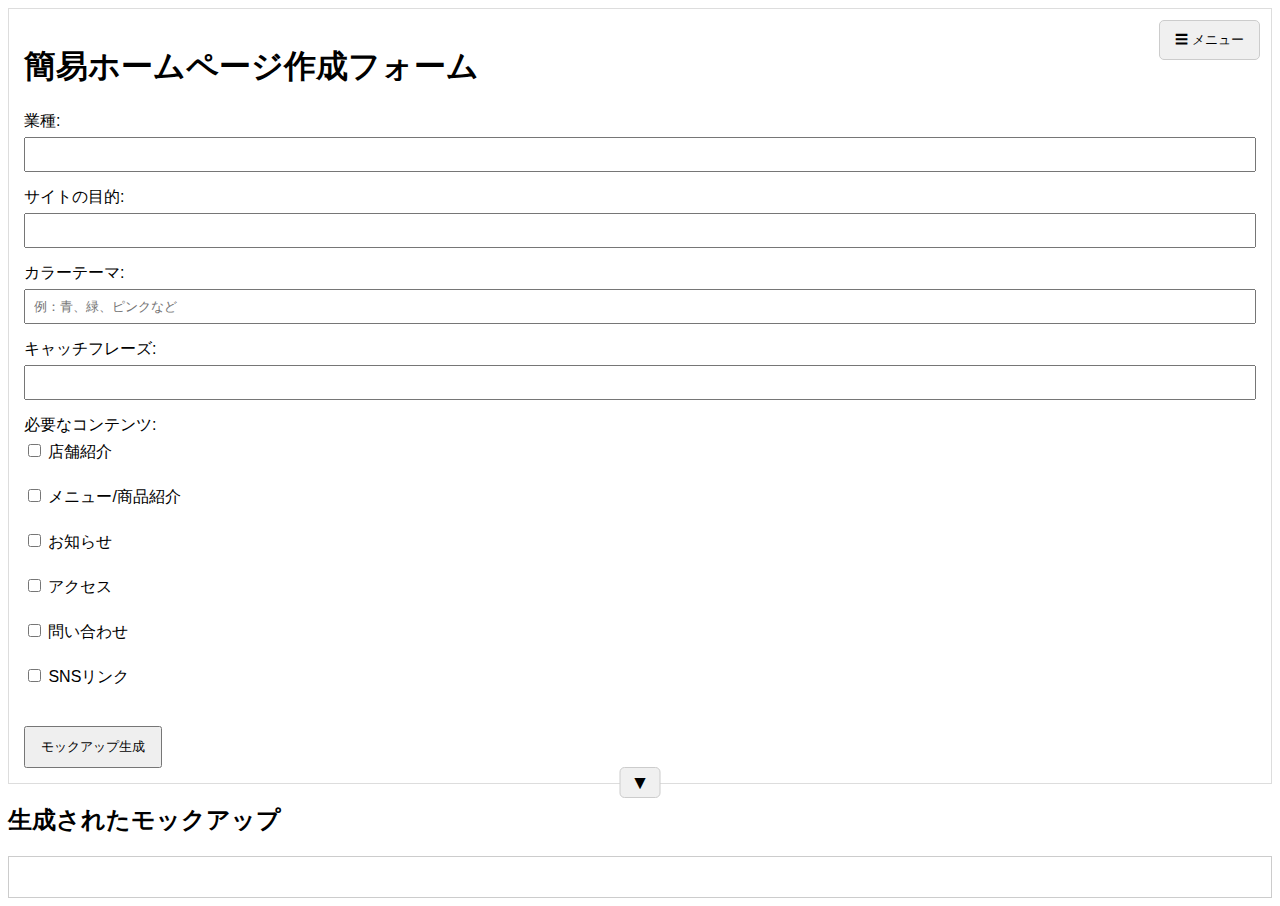
<file: site.html>
<!DOCTYPE html>
<html lang="ja">
<head>
    <meta charset="UTF-8">
    <meta name="viewport" content="width=device-width, initial-scale=1.0">
    <title>簡易ホームページ作成フォーム</title>
    <style>
       body { font-family: sans-serif; }
        .form-group { margin-bottom: 15px; }
        label { display: block; margin-bottom: 5px; }
        input[type="text"], select, textarea { width: 100%; padding: 8px; box-sizing: border-box; }
        button { padding: 10px 15px; cursor: pointer; }
        #mockup-container { margin-top: 20px; border: 1px solid #ccc; padding: 20px; }
        .header { background-color: #eee; padding: 10px; text-align: center; }
        .hero { background-color: #f9f9f9; padding: 20px; text-align: center; }
        .section { margin-bottom: 20px; padding: 15px; border: 1px solid #ddd; }
        .footer { background-color: #eee; padding: 10px; text-align: center; }

        #form-section {
            margin-bottom: 20px;
            padding: 15px;
            border: 1px solid #ddd;
            position: relative; /* ボタンの絶対配置の基準 */
        }

        #form-content {
            /* 初期表示 */
        }
        .form-toggle-button {
            position: absolute;
            bottom: -15px; /* 下辺から少し下 */
            left: 50%;
            transform: translateX(-50%); /* 中央揃え */
            padding: 5px 10px;
            background-color: #f0f0f0;
            border: 1px solid #ccc;
            border-radius: 5px;
            cursor: pointer;
            font-size: 1.2em;
            line-height: 1;
        }

        .form-toggle-button:focus {
            outline: none;
        }        

        #toggle-form {
            margin-top: 10px;
        }

        .hamburger-menu {
            position: fixed;
            top: 20px;
            right: 20px;
            z-index: 1000;
        }

        #hamburger-toggle {
            padding: 10px 15px;
            cursor: pointer;
            background-color: #f0f0f0;
            border: 1px solid #ccc;
            border-radius: 5px;
        }

        #hamburger-content {
            display: none;
            flex-direction: column;
            background-color: #f9f9f9;
            border: 1px solid #ccc;
            border-radius: 5px;
            padding: 10px;
            margin-top: 5px;
            gap: 10px;
            align-items: flex-start;
        }

        #hamburger-content > button {
            width: 100%;
            padding: 10px;
            box-sizing: border-box;
            border: none;
            background-color: #eee;
            cursor: pointer;
            border-radius: 3px;
            text-align: left;
        }

        #version-sidebar {
            margin-top: 10px;
            border-top: 1px solid #ddd;
            padding-top: 10px;
        }

        #version-sidebar h3 {
            margin-top: 0;
        }

        #version-sidebar ul {
            list-style-type: none;
            padding: 0;
        }

        #version-sidebar ul li {
            margin-bottom: 5px;
        }

        #version-sidebar ul li button {
            margin-left: 5px;
            padding: 5px 8px;
            font-size: 0.9em;
        }
    </style>
</head>
<body>
    <div id="form-section">
        <h1>簡易ホームページ作成フォーム</h1>
        
        <div id="form-content">
            <div class="form-group">
                <label for="industry">業種:</label>
                <input type="text" id="industry" name="industry">
            </div>
            <div class="form-group">
                <label for="purpose">サイトの目的:</label>
                <input type="text" id="purpose" name="purpose">
            </div>
            <div class="form-group">
                <label for="color">カラーテーマ:</label>
                <input type="text" id="color" name="color" placeholder="例：青、緑、ピンクなど">
            </div>
            <div class="form-group">
                <label for="catchphrase">キャッチフレーズ:</label>
                <input type="text" id="catchphrase" name="catchphrase">
            </div>
            <div class="form-group">
                <label>必要なコンテンツ:</label>
                <label><input type="checkbox" name="content" value="店舗紹介"> 店舗紹介</label><br>
                <label><input type="checkbox" name="content" value="メニュー/商品紹介"> メニュー/商品紹介</label><br>
                <label><input type="checkbox" name="content" value="お知らせ"> お知らせ</label><br>
                <label><input type="checkbox" name="content" value="アクセス"> アクセス</label><br>
                <label><input type="checkbox" name="content" value="問い合わせ"> 問い合わせ</label><br>
                <label><input type="checkbox" name="content" value="SNSリンク"> SNSリンク</label><br>
            </div>
            <div id="content-details">
                </div>
            <button id="generate-button" onclick="generateMockup()">モックアップ生成</button>
        </div>
        <button id="toggle-form" class="form-toggle-button">▼</button>
    </div>

    <h2>生成されたモックアップ</h2>
    <div id="mockup-container">
        </div>

    <div class="hamburger-menu">
        <button id="hamburger-toggle">☰ メニュー</button>
        <div id="hamburger-content">
            <button id="save-button">モックアップを保存</button>
            <button id="load-button">モックアップを読み込み</button>
            <button id="toggle-history">バージョン履歴を開く</button>
            <div id="version-sidebar">
                <h3>バージョン履歴</h3>
                <ul id="version-history-list"></ul>
            </div>
            <label for="font-selector">フォント:</label>
            <select id="font-selector">
                <option value="">デフォルト</option>
                <option value="Arial, sans-serif">Arial</option>
                <option value="Helvetica, sans-serif">Helvetica</option>
                <option value="'Times New Roman', serif">Times New Roman</option>
                <option value="'Courier New', monospace">Courier New</option>
                <option value="Georgia, serif">Georgia</option>
                <option value="Verdana, sans-serif">Verdana</option>
                <option value="'MS Pゴシック', sans-serif">MS Pゴシック</option>
                <option value="'Yu Gothic', sans-serif">游ゴシック</option>
                </select>
        </div>
    </div>

    <script>
const formSection = document.getElementById('form-section');
        const formContent = document.getElementById('form-content');
        const generateButton = document.getElementById('generate-button');
        const toggleFormButton = document.getElementById('toggle-form');
        const contentDetailsDiv = document.getElementById('content-details');
        const contentCheckboxes = document.querySelectorAll('input[name="content"]');
        const mockupContainer = document.getElementById('mockup-container');
        const hamburgerToggle = document.getElementById('hamburger-toggle');
        const hamburgerContent = document.getElementById('hamburger-content');
        const saveButton = document.getElementById('save-button');
        const loadButton = document.getElementById('load-button');
        const toggleHistoryButton = document.getElementById('toggle-history');
        const versionSidebar = document.getElementById('version-sidebar');
        const fontSelector = document.getElementById('font-selector');
        let activeElementForFontChange = null;
        const historyList = document.getElementById('version-history-list');
        let versions = [];
        let saveTimer;
        let formVisible = true;
        let currentlyEditing = null;

        contentCheckboxes.forEach(checkbox => {
            checkbox.addEventListener('change', () => {
                contentDetailsDiv.innerHTML = '';
                contentCheckboxes.forEach(cb => {
                    if (cb.checked) {
                        const label = document.createElement('label');
                        label.textContent = `${cb.value}の内容:`;
                        const textarea = document.createElement('textarea');
                        textarea.name = `${cb.value.replace('/', '_')}_text`;
                        contentDetailsDiv.appendChild(label);
                        contentDetailsDiv.appendChild(textarea);
                        contentDetailsDiv.appendChild(document.createElement('br'));
                    }
                });
            });
        });

        function generateMockup() {
            const industry = document.getElementById('industry').value;
            const purpose = document.getElementById('purpose').value;
            const color = document.getElementById('color').value;
            const catchphrase = document.getElementById('catchphrase').value;
            const selectedContents = Array.from(document.querySelectorAll('input[name="content"]:checked')).map(cb => cb.value);
            const contentTexts = {};
            selectedContents.forEach(content => {
                const textarea = document.querySelector(`textarea[name="${content.replace('/', '_')}_text"]`);
                if (textarea) {
                    contentTexts[content] = textarea.value;
                }
            });

            let mockupHTML = `
                <div class="header" style="background-color: ${color}; color: #fff;">
                    <h1>[ロゴ]</h1>
                    <nav>
                        ${selectedContents.map(content => `<a href="#${content.replace('/', '-')}">${content}</a>`).join(' | ')}
                    </nav>
                </div>
                <div class="hero" style="background-color: #f9f9f9;">
                    <img src="https://via.placeholder.com/800x300?text=Hero+Image" alt="ヒーロー画像" style="max-width: 100%;">
                    <h2>${catchphrase}</h2>
                </div>
            `;

            if (selectedContents.includes('店舗紹介')) {
                mockupHTML += `
                    <div id="店舗紹介" class="section">
                        <h3>店舗紹介</h3>
                        <img src="https://via.placeholder.com/300x200?text=Store+Image" alt="店舗画像" class="editable-image" data-image-id="store-image" style="float: left; margin-right: 15px;">
                        <p contentEditable="true">${contentTexts['店舗紹介'] || 'ここに店舗紹介が入ります。'}</p>
                        <div style="clear: both;"></div>
                    </div>
                `;
            }

            if (selectedContents.includes('メニュー/商品紹介')) {
                mockupHTML += `
                    <div id="メニュー-商品紹介" class="section">
                        <h3>メニュー/商品紹介</h3>
                        <p contentEditable="true">${contentTexts['メニュー/商品紹介'] || 'ここにメニューや商品の紹介が入ります。'}</p>
                        <table>
                            <thead>
                                <tr><th>商品名</th><th>価格</th></tr>
                            </thead>
                            <tbody>
                                <tr><td>商品A</td><td>1,000円</td></tr>
                                <tr><td>商品B</td><td>2,000円</td></tr>
                            </tbody>
                        </table>
                    </div>
                `;
            }

            if (selectedContents.includes('お知らせ')) {
                mockupHTML += `
                    <div id="お知らせ" class="section">
                        <h3>お知らせ</h3>
                        <p contentEditable="true">${contentTexts['お知らせ'] || 'ここにお知らせが入ります。'}</p>
                        <ul>
                            <li>2023年X月X日：新しいサービスを開始しました。</li>
                        </ul>
                    </div>
                `;
            }

            if (selectedContents.includes('アクセス')) {
                mockupHTML += `
                    <div id="アクセス" class="section">
                        <h3>アクセス</h3>
                        <p contentEditable="true">${contentTexts['アクセス'] || 'ここにアクセス情報が入ります。'}</p>
                        <iframe src="https://www.google.com/maps/embed?pb=!1m18!1m12!1m3!1d3241.745777342719!2d139.5362846152564!3d35.3354288802035!2m3!1f0!2f0!3f0!3m2!1i1024!2i768!4f13.1!3m3!1m2!1s0x6018578a5769c995%3A0x994c38314c11505c!2z5rWc5Y2X6aeF!5e0!3m2!1sja!2sjp!4v1682345678901!5m2!1sja!2sjp" width="600" height="450" style="border:0;" allowfullscreen="" loading="lazy"></iframe>
                    </div>
                `;
            }

            if (selectedContents.includes('問い合わせ')) {
                mockupHTML += `
                    <div id="問い合わせ" class="section">
                        <h3>問い合わせ</h3>
                        <p contentEditable="true">${contentTexts['問い合わせ'] || 'ここにお問い合わせフォームが入ります。'}</p>
                        <form>
                            <label for="name">お名前:</label><br>
                            <input type="text" id="name" name="name"><br>
                            <label for="email">メールアドレス:</label><br>
                            <input type="email" id="email" name="email"><br>
                            <label for="message">お問い合わせ内容:</label><br>
                            <textarea id="message" name="message"></textarea><br><br>
                            <button type="submit">送信</button>
                        </form>
                    </div>
                `;
            }

            if (selectedContents.includes('SNSリンク')) {
                mockupHTML += `
                    <div class="footer" style="background-color: ${color}; color: #fff;">
                        <p contentEditable="true">SNS:</p>
                        ${contentTexts['SNSリンク'] ? contentTexts['SNSリンク'].split(',').map(link => `<a href="${link.trim()}" target="_blank">Link</a>`).join(' | ') : 'ここにSNSリンクが入ります（カンマ区切りでURLを入力してください）。'}
                    </div>
                `;
            }

            mockupContainer.innerHTML = mockupHTML;
            formContent.style.display = 'none';
            formVisible = false;
            toggleFormButton.textContent = '▼';
        }

        mockupContainer.addEventListener('click', (event) => {
            const editableElement = event.target.closest('h1[contentEditable="true"], h2[contentEditable="true"], h3[contentEditable="true"], p[contentEditable="true"], td[contentEditable="true"]');

            if (editableElement) {
                if (currentlyEditing && currentlyEditing !== editableElement) {
                    currentlyEditing.contentEditable = false;
                    currentlyEditing.style.border = '';
                }
                currentlyEditing = editableElement;
                currentlyEditing.contentEditable = true;
                currentlyEditing.focus();
                currentlyEditing.style.border = '2px dashed blue';
                activeElementForFontChange = currentlyEditing;
                fontSelector.value = window.getComputedStyle(activeElementForFontChange).fontFamily;
            } else if (event.target.classList.contains('editable-image')) {
                if (currentlyEditing) {
                    currentlyEditing.contentEditable = false;
                    currentlyEditing.style.border = '';
                    currentlyEditing = null;
                    activeElementForFontChange = null;
                }
                const currentSrc = event.target.src;
                const newSrc = prompt('新しい画像のURLを入力してください:', currentSrc);
                if (newSrc) {
                    event.target.src = newSrc;
                    saveVersion('(画像変更)');
                }
            } else if (currentlyEditing && !editableElement && event.target !== currentlyEditing) {
                currentlyEditing.contentEditable = false;
                currentlyEditing.style.border = '';
                currentlyEditing = null;
                activeElementForFontChange = null;
            }
        });

        mockupContainer.addEventListener('blur', (event) => {
            if (event.target === currentlyEditing) {
                currentlyEditing.contentEditable = false;
                currentlyEditing.style.border = '';
                currentlyEditing = null;
                activeElementForFontChange = null;
            }
        }, true); // キャプチャリングフェーズで blur イベントを処理

        mockupContainer.addEventListener('mouseover', () => {
            const editableElements = mockupContainer.querySelectorAll('h1[contentEditable="true"], h2[contentEditable="true"], h3[contentEditable="true"], p[contentEditable="true"], td[contentEditable="true"], .editable-image');
            editableElements.forEach(element => {
                element.style.cursor = 'pointer';
            });
        });

        fontSelector.addEventListener('change', () => {
            if (activeElementForFontChange) {
                activeElementForFontChange.style.fontFamily = fontSelector.value;
                saveVersion('(フォント変更)');
            }
        });

        function saveMockup() {
            const title = prompt('バージョン名を入力してください (任意):');
            saveVersion(title);
        }

        function loadMockup() {
            const savedHTML = localStorage.getItem('mockupHTML');
            if (savedHTML) {
                mockupContainer.innerHTML = savedHTML;
                alert('保存されたモックアップを読み込みました。');
            } else {
                alert('保存されたモックアップはありません。');
            }
        }

        function saveVersion(title) {
            const timestamp = new Date();
            const versionData = {
                title: title || `v${versions.length + 1}`,
                timestamp: timestamp.toISOString(),
                html: mockupContainer.innerHTML
            };
            versions.push(versionData);
            versions.sort((a, b) => new Date(b.timestamp) - new Date(a.timestamp));
            localStorage.setItem('mockupVersions', JSON.stringify(versions));
            updateVersionList();
            alert(`バージョン "${versionData.title}" を保存しました (${new Date(versionData.timestamp).toLocaleString()})。`);
        }

        function loadVersion(index) {
            if (index >= 0 && index < versions.length) {
                mockupContainer.innerHTML = versions[index].html;
                alert(`バージョン "${versions[index].title}" (${new Date(versions[index].timestamp).toLocaleString()}) を読み込みました。`);
            } else {
                alert('指定されたバージョンは存在しません。');
            }
        }

        function updateVersionList() {
            historyList.innerHTML = '';
            versions.forEach((version, index) => {
                const listItem = document.createElement('li');
                const link = document.createElement('a');
                link.href = '#';
                link.textContent = `${version.title} (${new Date(version.timestamp).toLocaleString()})`;
                link.onclick = () => loadVersion(index);
                listItem.appendChild(link);

                const restoreButton = document.createElement('button');
                restoreButton.textContent = '復元';
                restoreButton.style.marginLeft = '5px';
                restoreButton.onclick = () => {
                    mockupContainer.innerHTML = version.html;
                    saveVersion('(復元) ' + version.title);
                    alert(`バージョン "${version.title}" を復元し、新しいバージョンとして保存しました。`);
                };
                listItem.appendChild(restoreButton);

                historyList.appendChild(listItem);
            });
        }

        hamburgerToggle.addEventListener('click', () => {
            hamburgerContent.style.display = hamburgerContent.style.display === 'none' ? 'flex' : 'none';
        });

        saveButton.addEventListener('click', saveMockup);
        loadButton.addEventListener('click', loadMockup);

        toggleHistoryButton.addEventListener('click', () => {
            versionSidebar.style.display = versionSidebar.style.display === 'none' ? 'block' : 'none';
            toggleHistoryButton.textContent = versionSidebar.style.display === 'none' ? 'バージョン履歴を開く' : 'バージョン履歴を閉じる';
        });

        mockupContainer.addEventListener('input', () => {
            clearTimeout(saveTimer);
            saveTimer = setTimeout(() => {
                saveVersion();
            }, 10000);
        });

        toggleFormButton.addEventListener('click', () => {
            formContent.style.display = formContent.style.display === 'none' ? 'block' : 'none';
            toggleFormButton.textContent = formContent.style.display === 'none' ? '▼' : '▲';
            formVisible = !formVisible;
        });

        const storedVersions = localStorage.getItem('mockupVersions');
        if (storedVersions) {
            versions = JSON.parse(storedVersions);
            versions.sort((a, b) => new Date(b.timestamp) - new Date(a.timestamp));
            updateVersionList();
        }
    </script>
</body>
</html>
</file>
